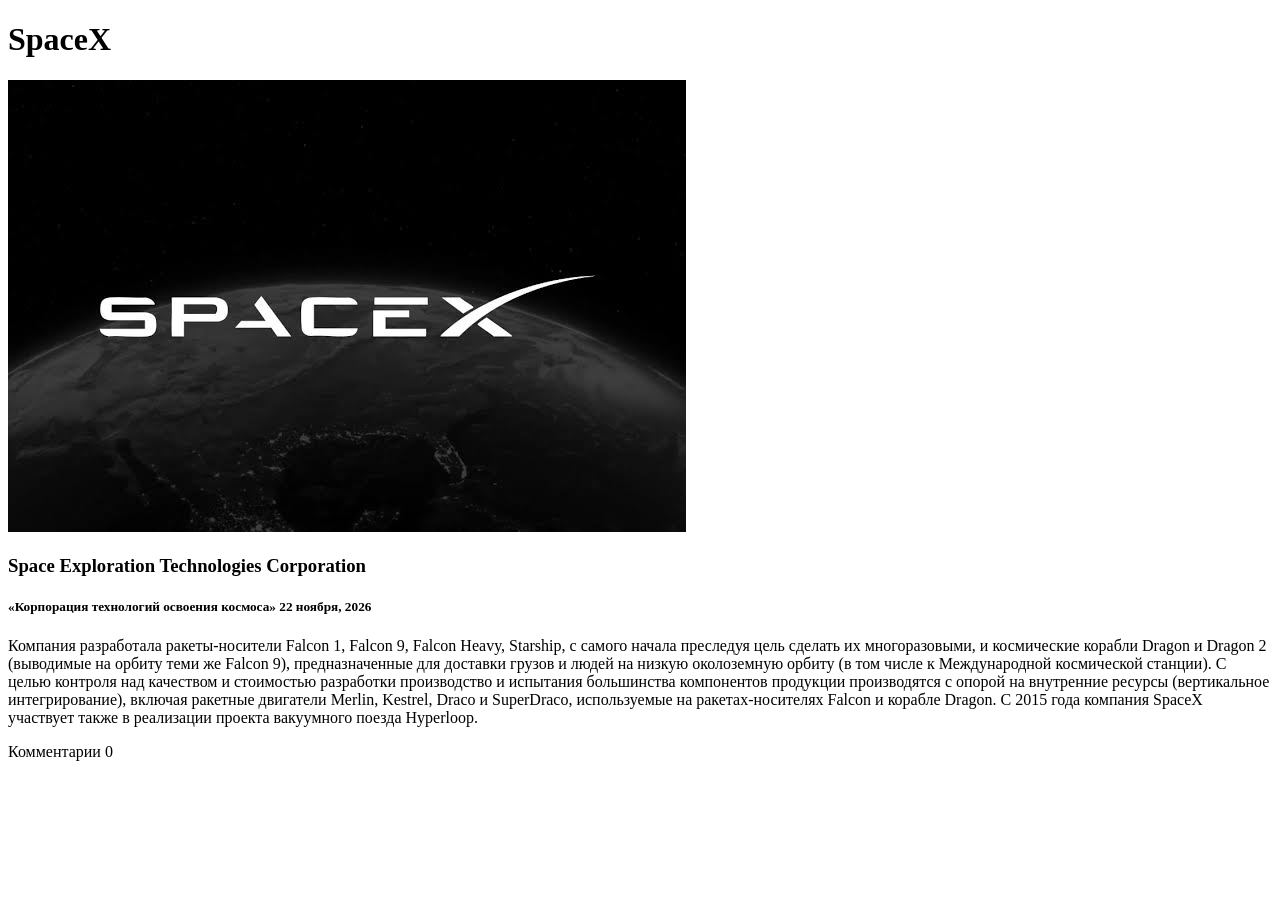
<file: articles/index.html>
<!DOCTYPE html>
<html lang="en">
<head>
    <meta charset="UTF-8">
    <meta name="viewport" content="width=device-width, initial-scale=1.0">
    <title>Document</title>
    <link rel="stylesheep" href="styles.css">
</head>
<body>
        <header>
            <h1>SpaceX</h1>
        </header>
        <main>
            <section>
                <article>
                    <img src="images.jfif" alt="">
                    <div class="blog-content">
                        <h3>Space Exploration Technologies Corporation</h3>
                        <h5>«Корпорация технологий освоения космоса» <span class = "blog-date">22 ноября, 2026</span></h5>
                    <p class = "blog-description">Компания разработала ракеты-носители Falcon 1, Falcon 9, Falcon Heavy, Starship, с самого начала преследуя цель сделать их многоразовыми, и космические корабли Dragon и Dragon 2 (выводимые на орбиту теми же Falcon 9), предназначенные для доставки грузов и людей на низкую околоземную орбиту (в том числе к Международной космической станции).

С целью контроля над качеством и стоимостью разработки производство и испытания большинства компонентов продукции производятся с опорой на внутренние ресурсы (вертикальное интегрирование), включая ракетные двигатели Merlin, Kestrel, Draco и SuperDraco, используемые на ракетах-носителях Falcon и корабле Dragon.

С 2015 года компания SpaceX участвует также в реализации проекта вакуумного поезда Hyperloop.</p>
                </div>
                    <p class="blog-comments">
                        Комментарии <span class="blog-number">0</span>
                    </p>
                </div>
            </article>
            <article>
    </main>
</body>
</html>
</file>
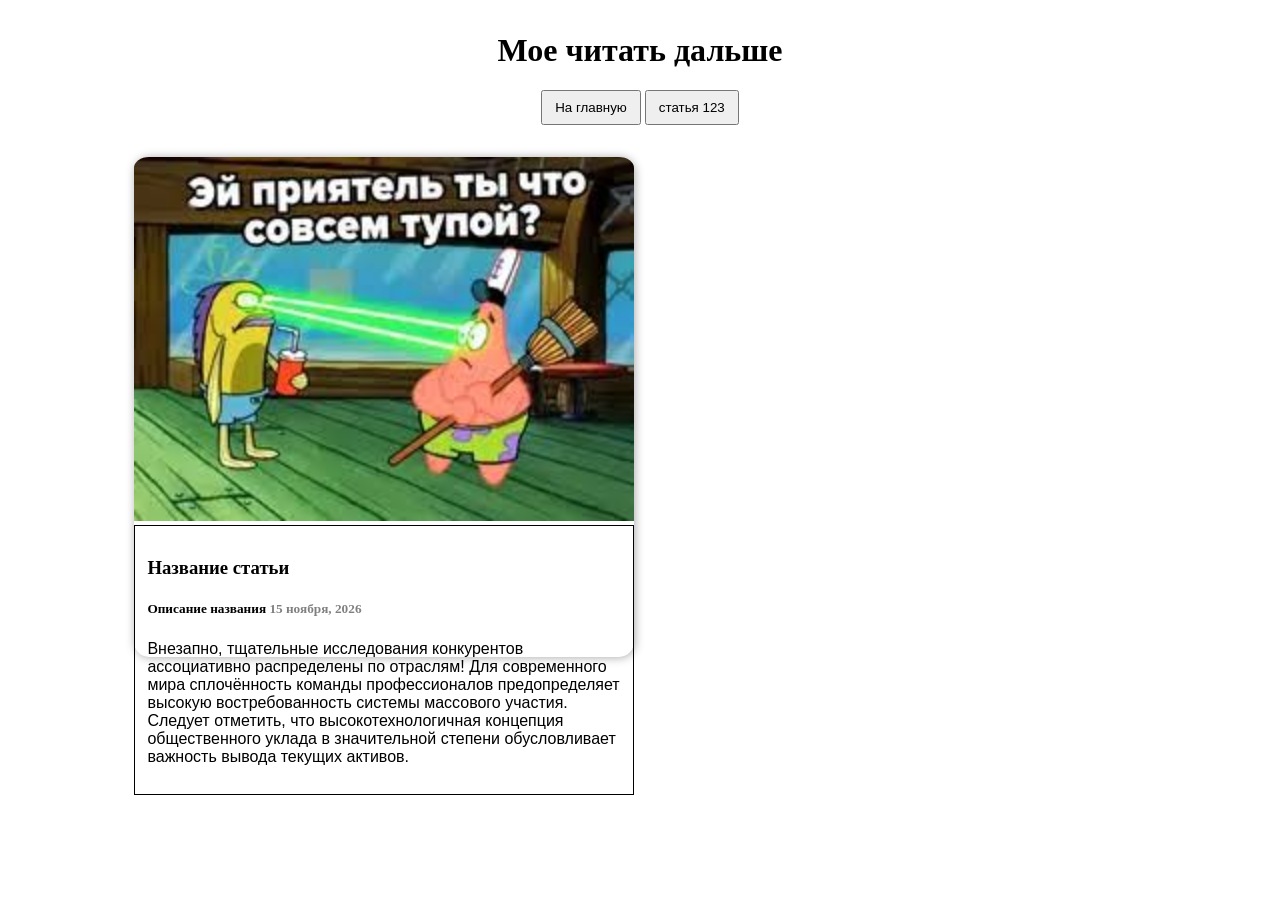
<file: articles/bla.html>
<!DOCTYPE html>
<html lang="en">
<head>
    <meta charset="UTF-8">
    <meta name="viewport" content="width=device-width, initial-scale=1.0">
    <link rel="stylesheet" href="blaStyles.css">
    <title>Document</title>
</head>
<body>
    <body>
        <header>
            <h1>Мое читать дальше</h1>
            <div class="inline">
                <button><a href="..\index.html">На главную</a></button>
                <button><a href="123.html">статья 123</a></button>
            </div>
        </header>
        <main>
            <article>
                <img src="..\img\menu1.png" alt=""> 
                <div class="blog-content">
                    <h3>Название статьи</h3>
                    <h5>Описание названия <span class = "blog-date">15 ноября, 2026</span></h5>
                    <p class = "blog-description">Внезапно, тщательные исследования конкурентов ассоциативно распределены по отраслям! Для современного мира сплочённость команды профессионалов предопределяет высокую востребованность системы массового участия. Следует отметить, что высокотехнологичная концепция общественного уклада в значительной степени обусловливает важность вывода текущих активов.</p>
                </div>
            </article>
        </main>
        <footer>
            
        </footer>
    </body>
</body>
</html>
</file>
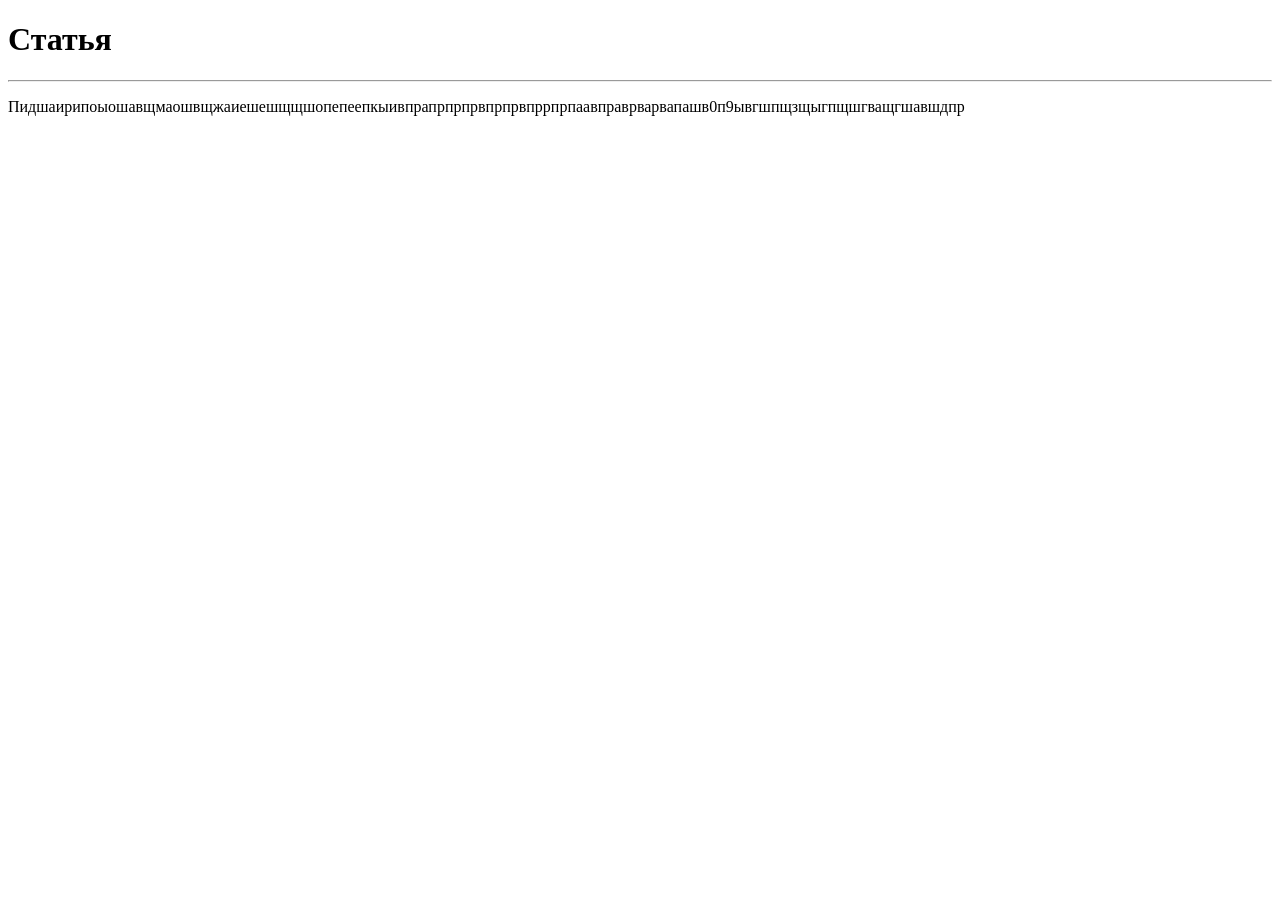
<file: articles/githun.html>
<!DOCTYPE html>
<html lang="en">
<head>
    <meta charset="UTF-8">
    <meta name="viewport" content="width=device-width, initial-scale=1.0">
    <title>Document</title>
</head>
<body>
    <h1>Статья</h1>
    <hr>
    <p>Пидшаирипоыошавщмаошвщжаиешешщщшопепеепкыивпрапрпрпрвпрпрвпррпрпаавправрварвапашв0п9ывгшпщзщыгпщшгващгшавшдпр</p>
</body>
</html>
</file>
<file: articles/styles.css>
* {
    margin: 1;
    padding: 0;
    box-sizing: border-box;
}

header {
    margin-top: 32px;
}
h1 {
    text-align: center;
}
.header-p {
    font-family: "Rubik", sans-serif;
    text-align: center;
    margin-top: 8px;
}
main{
    width: 80%;
    margin:32px auto;
}
img{
    width: 100%;
    height: auto;
    border-radius: 3% 3% 0 0;
}
section{
    width: 65%;
    float: left;
}

article{
    border-radius: 3%;
    margin-bottom: 24px;
    box-shadow: 1px 0.5px 10px darkgray;
}
.blog-content{
    padding: 12px;
}
.blog-date{
    color:gray;
}
.blog-description{
    font-family: "Rubik", sans-serif;
    margin-top: 12px;
}
.blog-bottom{
    margin:12px;
    padding-bottom: 8px;
}
button{
    padding: 8px 12px;
}
.blog-comments{
    float: right;
    margin-top: 8px;
}

.right-container{
    float: right;
    margin-left: 5%;
    width: 30%;
}

aside{
    border-radius: 3%;
    box-shadow: 1px 0.5px 10px darkgray;
}
.menu-content{
    padding:12px;
}
.menu-p{
    margin-top: 8px;
}
</file>
<file: articles/blaStyles.css>
* {
    margin: 1;
    padding: 0;
    box-sizing: border-box;
}
.inline{
    text-align: center;
}
header {
    margin-top: 32px;
    
}
h1 {
    text-align: center;
}
.header-p {
    font-family: "Rubik", sans-serif;
    text-align: center;
    margin-top: 8px;
}
main{
    width: 80%;
    margin:32px auto;
}
img{
    width: 100%;
    height: auto;
    border-radius: 3% 3% 0 0;
}
section{
    width: 65%;
    float: left;
}

article{
    height: 500px;
    width: 500px;
    border-radius: 3%;
    margin-bottom: 24px;
    box-shadow: 1px 0.5px 10px darkgray;
    
}
.blog-content{
    padding: 12px;
    border: solid 1px black;
}
.blog-date{
    color:gray;
}
.blog-description{
    font-family: "Rubik", sans-serif;
    margin-top: 12px;
}
.blog-bottom{
    margin:12px;
    padding-bottom: 8px;
}
button{
    padding: 8px 12px;
}
.blog-comments{
    float: right;
    margin-top: 8px;
}

.right-container{
    float: right;
    margin-left: 5%;
    width: 30%;
}

aside{
    border-radius: 3%;
    box-shadow: 1px 0.5px 10px darkgray;
}
.menu-content{
    padding:12px;
}
.menu-p{
    margin-top: 8px;
}
a{
    text-decoration: none;
    color: black;
}
</file>
